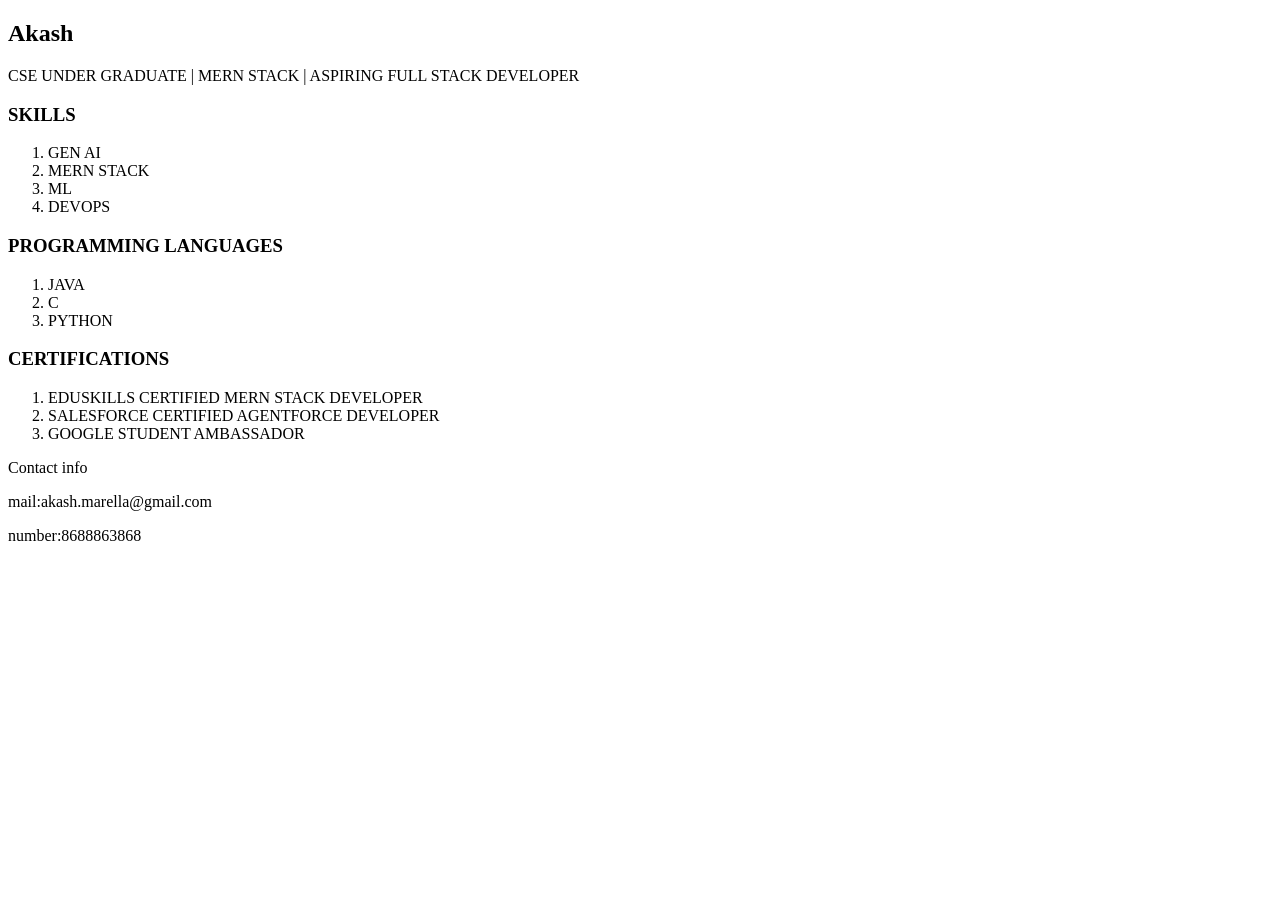
<file: day-1/index.html>
<!DOCTYPE html>
<html lang="en">
<head>
    <meta charset="UTF-8">
    <meta name="viewport" content="width=device-width, initial-scale=1.0">
    <title>Akash</title>
</head>
<body>
    <header>
        <h2>Akash</h2>
        <p>CSE UNDER GRADUATE | MERN STACK | ASPIRING FULL STACK DEVELOPER<p>
    </header>
    <main>
        <section class="Skills">
            <h3>SKILLS</h3>
            <ol>
                <li>GEN AI</li>
                <li>MERN STACK</li>
                <li>ML</li>
                <li>DEVOPS</li>
            </ol>
        </section>
        <section class="languages">
            <h3>PROGRAMMING LANGUAGES</h3>
            <ol>
                <li>JAVA</li>
                <li>C</li>
                <li>PYTHON</li>
            </ol>
        </section>
        <section class="certifications">
            <h3>CERTIFICATIONS</h3>
            <ol>
               
                <li>EDUSKILLS CERTIFIED MERN STACK DEVELOPER</li>
                <li>SALESFORCE CERTIFIED AGENTFORCE DEVELOPER</li>
                <li>GOOGLE STUDENT AMBASSADOR</li>
            </ol>
        </section>
    </main>
    <footer>
        <p>Contact info</p>
        <p>mail:akash.marella@gmail.com</p>
        <p>number:8688863868</p>
    </footer>
</body>
</html>
</file>
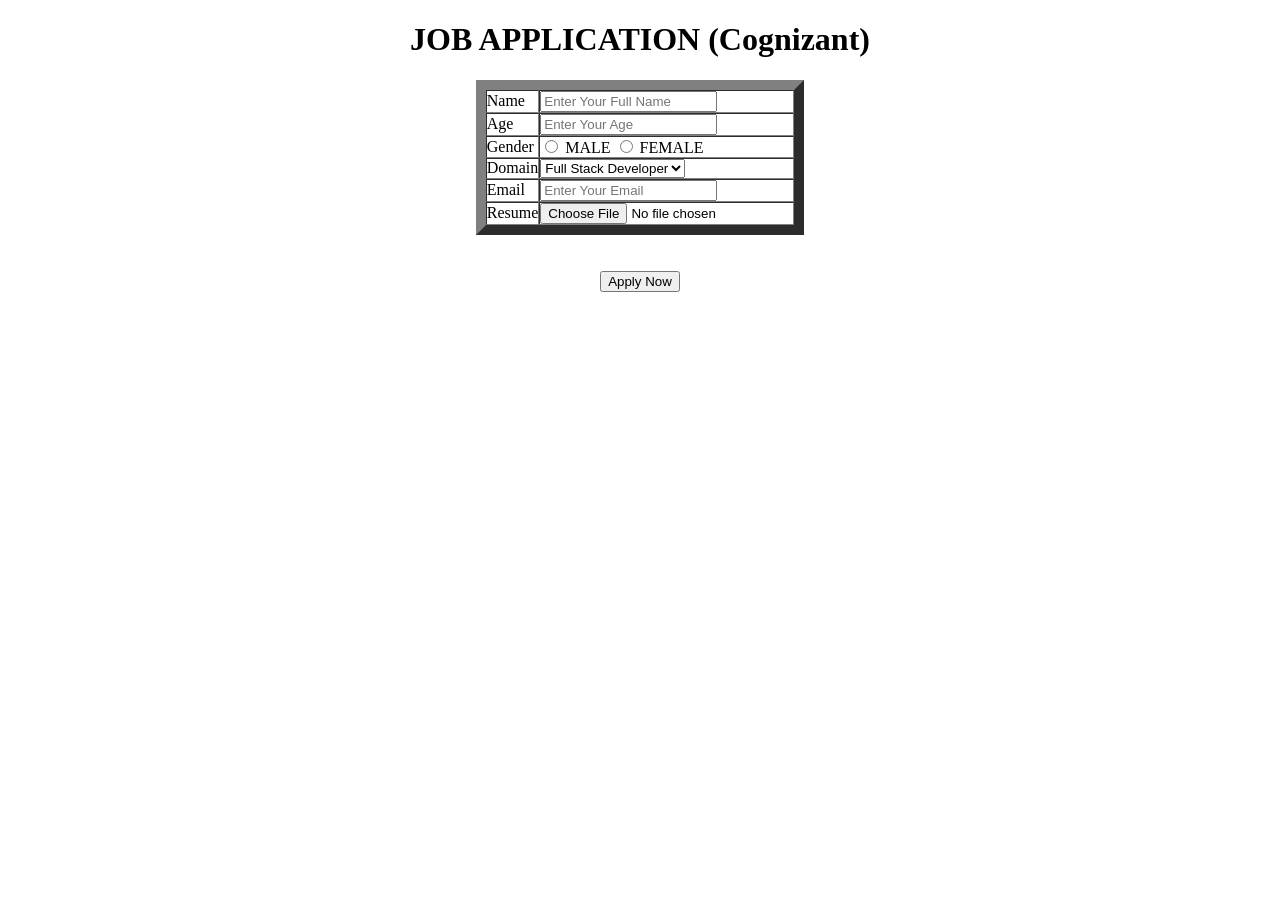
<file: day-3/index.html>
<!DOCTYPE html>
<html lang="en">
<head>
    <meta charset="UTF-8">
    <meta name="viewport" content="width=device-width, initial-scale=1.0">
    <title>JOB FORM</title>
</head>
<body>
    <header>
        <h1 align="center">JOB APPLICATION (Cognizant)</h1>
    </header>

    <main>
        <table align="center" border="10" cellspacing="0" cellpadding="0">
            <tr>
                <td>Name</td>
                <td><input type="text" placeholder="Enter Your Full Name"></td>
            </tr>

            <tr>
                <td>Age</td>
                <td><input type="text" placeholder="Enter Your Age"></td>
            </tr>

            <tr>
                <td>Gender</td>
                <td>
                    <label><input type="radio" name="gender" value="Male"> MALE</label>
                    <label><input type="radio" name="gender" value="Female"> FEMALE</label>
                </td>
            </tr>

            <tr>
                <td>Domain</td>
                <td>
                    <select>
                        <option>Full Stack Developer</option>
                        <option>Machine Learning</option>
                        <option>Data Analyst</option>
                        <option>DevOps Engineer</option>
                    </select>
                </td>
            </tr>

            <tr>
                <td>Email</td>
                <td><input type="email" placeholder="Enter Your Email"></td>
            </tr>

            <tr>
                <td>Resume</td>
                <td><input type="file"></td>
            </tr>
        </table>

        <br><br>

        <form align="center">
            <input type="submit" value="Apply Now">
        </form>
    </main>
</body>
</html>
</file>
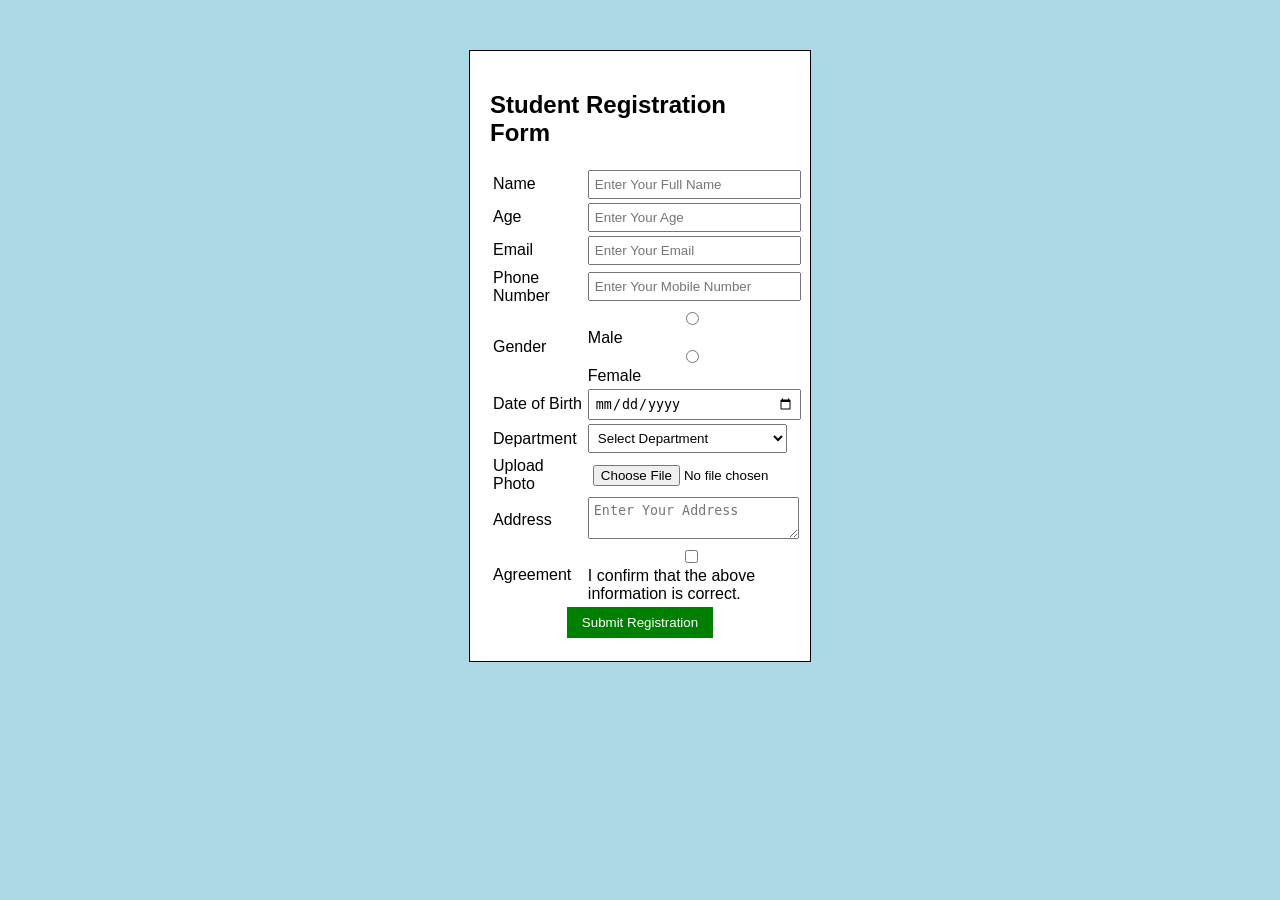
<file: day-4/index.html>
<!DOCTYPE html>
<html>
<head>
    <title>Student Registration Form</title>
    <link rel="stylesheet" href="style.css">
</head>
<body>

<div class="container">
    <h2>Student Registration Form</h2>

    <form>
        <table>

            <tr>
                <td>Name</td>
                <td><input type="text" placeholder="Enter Your Full Name"></td>
            </tr>

            <tr>
                <td>Age</td>
                <td><input type="text" placeholder="Enter Your Age"></td>
            </tr>

            <tr>
                <td>Email</td>
                <td><input type="email" placeholder="Enter Your Email"></td>
            </tr>

            <tr>
                <td>Phone Number</td>
                <td><input type="tel" placeholder="Enter Your Mobile Number"></td>
            </tr>

            <tr>
                <td>Gender</td>
                <td>
                    <input type="radio" name="gender"> Male
                    <input type="radio" name="gender"> Female
                </td>
            </tr>

            <tr>
                <td>Date of Birth</td>
                <td><input type="date"></td>
            </tr>

            <tr>
                <td>Department</td>
                <td>
                    <select>
                        <option>Select Department</option>
                        <option>CSE</option>
                        <option>ECE</option>
                        <option>EEE</option>
                        <option>Mechanical</option>
                        <option>Civil</option>
                    </select>
                </td>
            </tr>

            <tr>
                <td>Upload Photo</td>
                <td><input type="file"></td>
            </tr>

            <tr>
                <td>Address</td>
                <td>
                    <textarea placeholder="Enter Your Address"></textarea>
                </td>
            </tr>

            <tr>
                <td>Agreement</td>
                <td>
                    <input type="checkbox">
                    I confirm that the above information is correct.
                </td>
            </tr>

            <tr>
                <td colspan="2" align="center">
                    <button type="submit">Submit Registration</button>
                </td>
            </tr>

        </table>
    </form>

</div>

</body>
</html>
</file>
<file: day-4/style.css>
body{
    background-color: lightblue;
    font-family: Arial;
}

.container{
    width: 300px;
    background: white;
    margin: 50px auto;
    padding: 20px;
    border: 1px solid black;
}

input,
select,
textarea{
    width: 100%;
    padding: 5px;
}

input:hover,
select:hover,
textarea:hover{
    background-color: lightyellow;
}

button{
    background-color: green;
    color: white;
    border: none;
    padding: 8px 15px;
    cursor: pointer;
}

button:hover{
    background-color: darkgreen;
}
</file>
